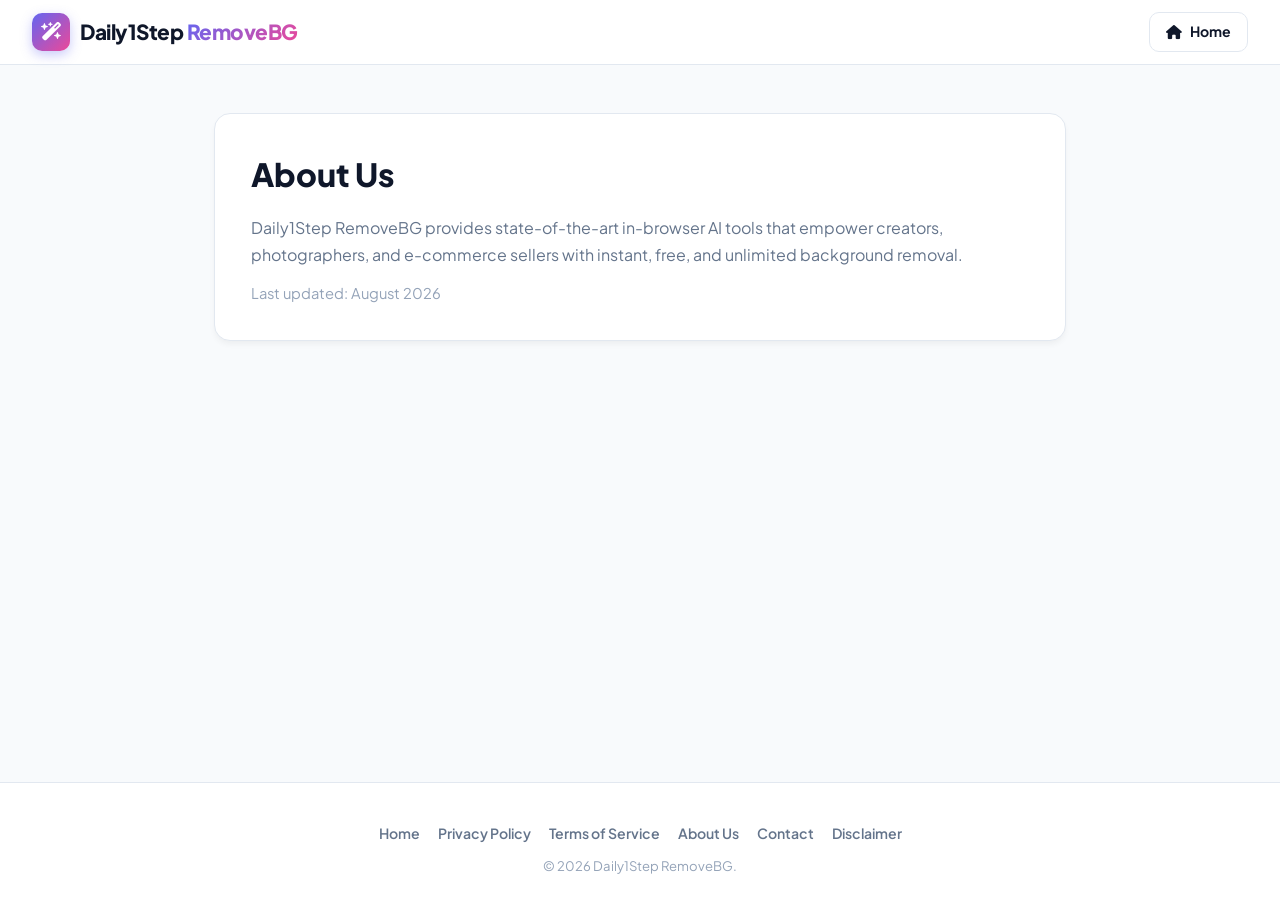
<file: legal/about.html>
<!DOCTYPE html>
<html lang="en">
<head>
<meta charset="UTF-8">
<meta name="viewport" content="width=device-width, initial-scale=1.0">
<title>About Us — Daily1Step RemoveBG</title>
<link rel="canonical" href="https://bypyay.github.io/removebg/legal/about.html">
<link rel="stylesheet" href="../assets/css/style.css?v=1">
<link rel="stylesheet" href="https://cdnjs.cloudflare.com/ajax/libs/font-awesome/6.5.1/css/all.min.css">
</head>
<body>
<header class="site-header">
  <div class="header-inner">
    <a href="../index.html" class="brand">
      <div class="brand-icon"><i class="fa-solid fa-wand-magic-sparkles"></i></div>
      <div class="brand-title">Daily1Step <span class="accent">RemoveBG</span></div>
    </a>
    <nav class="nav-actions">
      <a href="../index.html" class="btn-header"><i class="fa-solid fa-house"></i> Home</a>
    </nav>
  </div>
</header>
<main style="max-width:900px; margin:48px auto; padding:0 24px; flex:1;">
  <div style="background:#ffffff; border:1px solid #e2e8f0; border-radius:16px; padding:36px; box-shadow:0 4px 6px -1px rgba(0,0,0,0.05);">
    <h1 style="font-size:2rem; font-weight:800; margin-bottom:16px;">About Us</h1>
    <p style="font-size:1rem; color:#64748b; line-height:1.7; margin-bottom:14px;">Daily1Step RemoveBG provides state-of-the-art in-browser AI tools that empower creators, photographers, and e-commerce sellers with instant, free, and unlimited background removal.</p>
    <p style="font-size:0.92rem; color:#94a3b8;">Last updated: August 2026</p>
  </div>
</main>
<footer class="site-footer">
  <div class="footer-links">
    <a href="../index.html">Home</a>
    <a href="privacy.html">Privacy Policy</a>
    <a href="terms.html">Terms of Service</a>
    <a href="about.html">About Us</a>
    <a href="contact.html">Contact</a>
    <a href="disclaimer.html">Disclaimer</a>
  </div>
  <p class="copyright">&copy; 2026 Daily1Step RemoveBG.</p>
</footer>
</body>
</html>
</file>
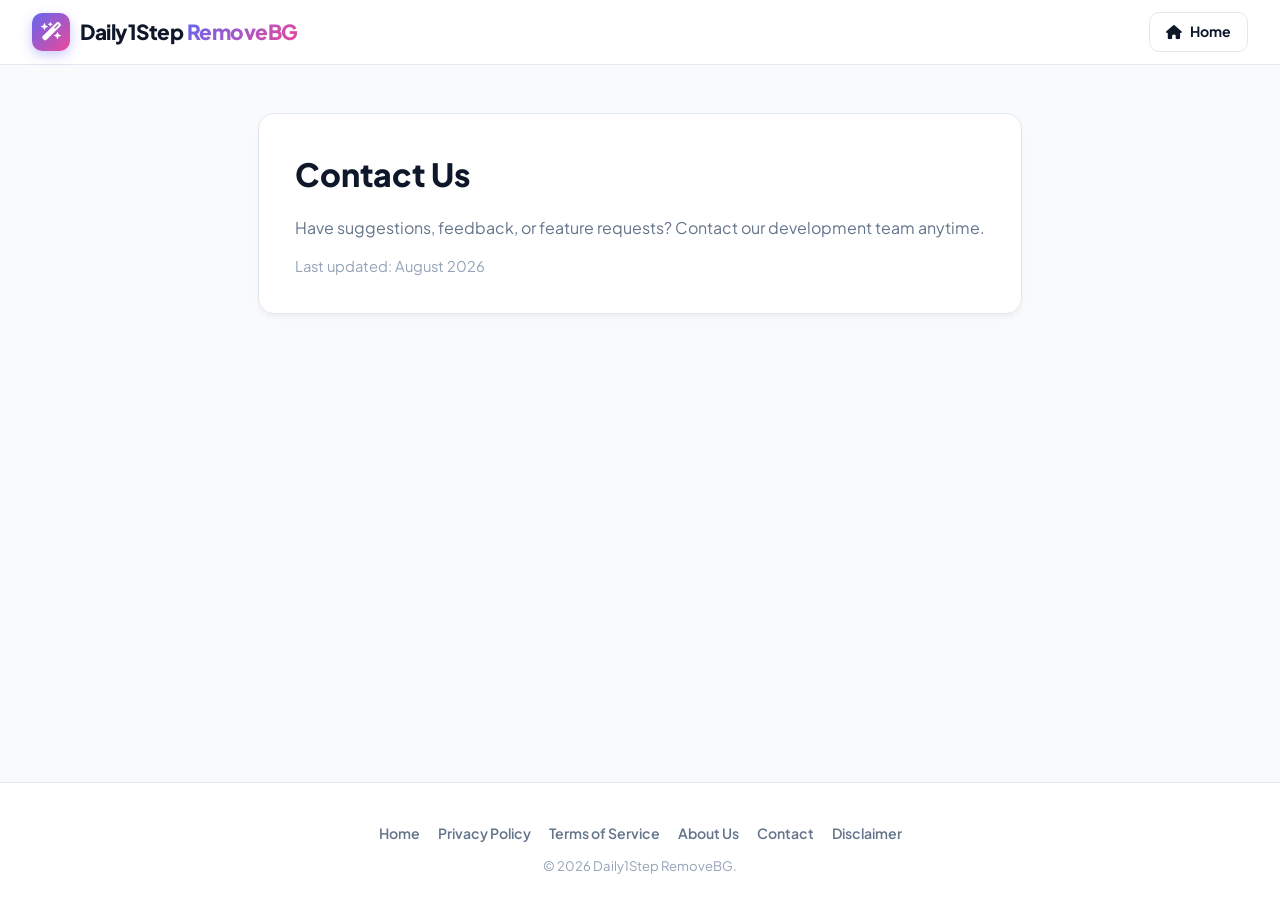
<file: legal/contact.html>
<!DOCTYPE html>
<html lang="en">
<head>
<meta charset="UTF-8">
<meta name="viewport" content="width=device-width, initial-scale=1.0">
<title>Contact Us — Daily1Step RemoveBG</title>
<link rel="canonical" href="https://bypyay.github.io/removebg/legal/contact.html">
<link rel="stylesheet" href="../assets/css/style.css?v=1">
<link rel="stylesheet" href="https://cdnjs.cloudflare.com/ajax/libs/font-awesome/6.5.1/css/all.min.css">
</head>
<body>
<header class="site-header">
  <div class="header-inner">
    <a href="../index.html" class="brand">
      <div class="brand-icon"><i class="fa-solid fa-wand-magic-sparkles"></i></div>
      <div class="brand-title">Daily1Step <span class="accent">RemoveBG</span></div>
    </a>
    <nav class="nav-actions">
      <a href="../index.html" class="btn-header"><i class="fa-solid fa-house"></i> Home</a>
    </nav>
  </div>
</header>
<main style="max-width:900px; margin:48px auto; padding:0 24px; flex:1;">
  <div style="background:#ffffff; border:1px solid #e2e8f0; border-radius:16px; padding:36px; box-shadow:0 4px 6px -1px rgba(0,0,0,0.05);">
    <h1 style="font-size:2rem; font-weight:800; margin-bottom:16px;">Contact Us</h1>
    <p style="font-size:1rem; color:#64748b; line-height:1.7; margin-bottom:14px;">Have suggestions, feedback, or feature requests? Contact our development team anytime.</p>
    <p style="font-size:0.92rem; color:#94a3b8;">Last updated: August 2026</p>
  </div>
</main>
<footer class="site-footer">
  <div class="footer-links">
    <a href="../index.html">Home</a>
    <a href="privacy.html">Privacy Policy</a>
    <a href="terms.html">Terms of Service</a>
    <a href="about.html">About Us</a>
    <a href="contact.html">Contact</a>
    <a href="disclaimer.html">Disclaimer</a>
  </div>
  <p class="copyright">&copy; 2026 Daily1Step RemoveBG.</p>
</footer>
</body>
</html>
</file>
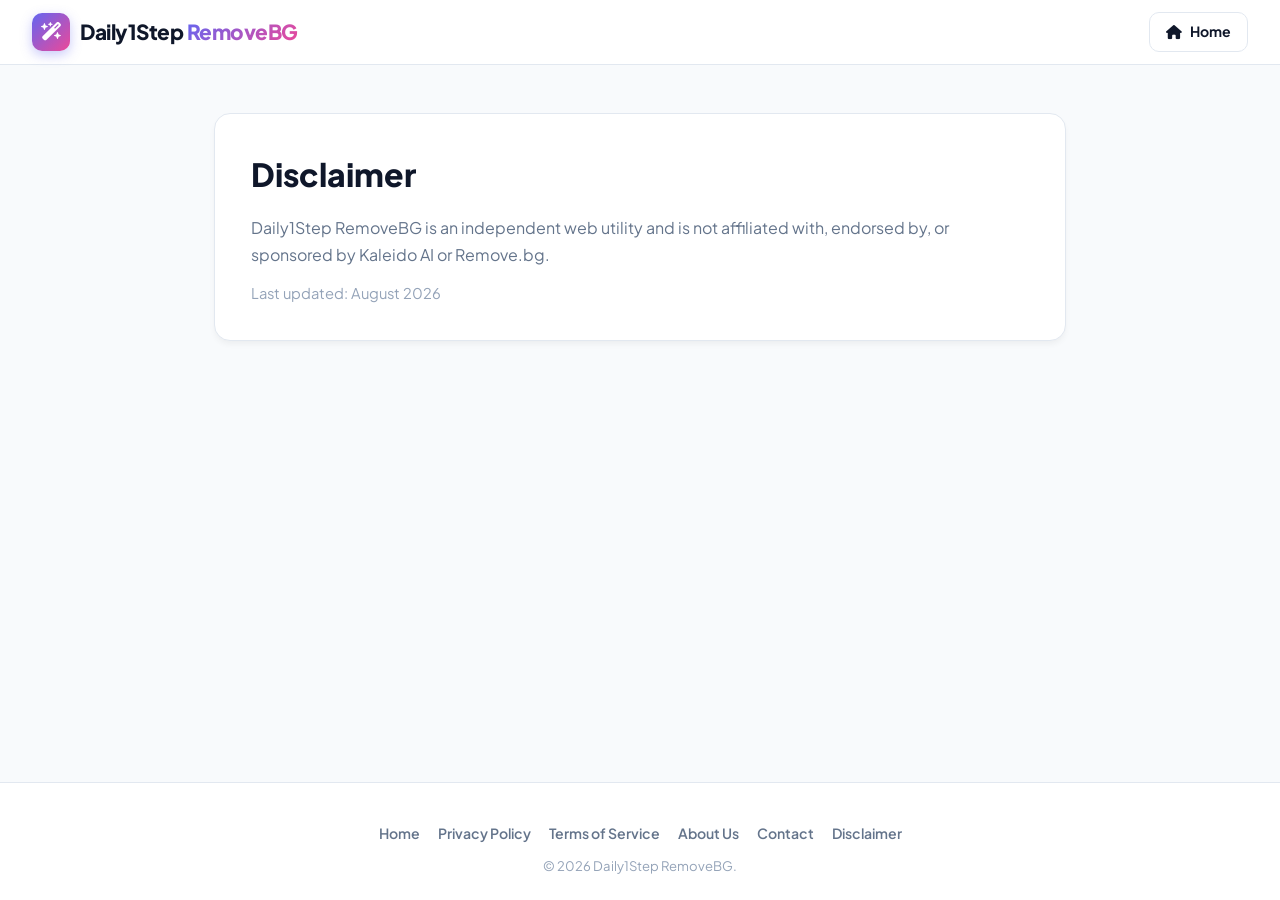
<file: legal/disclaimer.html>
<!DOCTYPE html>
<html lang="en">
<head>
<meta charset="UTF-8">
<meta name="viewport" content="width=device-width, initial-scale=1.0">
<title>Disclaimer — Daily1Step RemoveBG</title>
<link rel="canonical" href="https://bypyay.github.io/removebg/legal/disclaimer.html">
<link rel="stylesheet" href="../assets/css/style.css?v=1">
<link rel="stylesheet" href="https://cdnjs.cloudflare.com/ajax/libs/font-awesome/6.5.1/css/all.min.css">
</head>
<body>
<header class="site-header">
  <div class="header-inner">
    <a href="../index.html" class="brand">
      <div class="brand-icon"><i class="fa-solid fa-wand-magic-sparkles"></i></div>
      <div class="brand-title">Daily1Step <span class="accent">RemoveBG</span></div>
    </a>
    <nav class="nav-actions">
      <a href="../index.html" class="btn-header"><i class="fa-solid fa-house"></i> Home</a>
    </nav>
  </div>
</header>
<main style="max-width:900px; margin:48px auto; padding:0 24px; flex:1;">
  <div style="background:#ffffff; border:1px solid #e2e8f0; border-radius:16px; padding:36px; box-shadow:0 4px 6px -1px rgba(0,0,0,0.05);">
    <h1 style="font-size:2rem; font-weight:800; margin-bottom:16px;">Disclaimer</h1>
    <p style="font-size:1rem; color:#64748b; line-height:1.7; margin-bottom:14px;">Daily1Step RemoveBG is an independent web utility and is not affiliated with, endorsed by, or sponsored by Kaleido AI or Remove.bg.</p>
    <p style="font-size:0.92rem; color:#94a3b8;">Last updated: August 2026</p>
  </div>
</main>
<footer class="site-footer">
  <div class="footer-links">
    <a href="../index.html">Home</a>
    <a href="privacy.html">Privacy Policy</a>
    <a href="terms.html">Terms of Service</a>
    <a href="about.html">About Us</a>
    <a href="contact.html">Contact</a>
    <a href="disclaimer.html">Disclaimer</a>
  </div>
  <p class="copyright">&copy; 2026 Daily1Step RemoveBG.</p>
</footer>
</body>
</html>
</file>
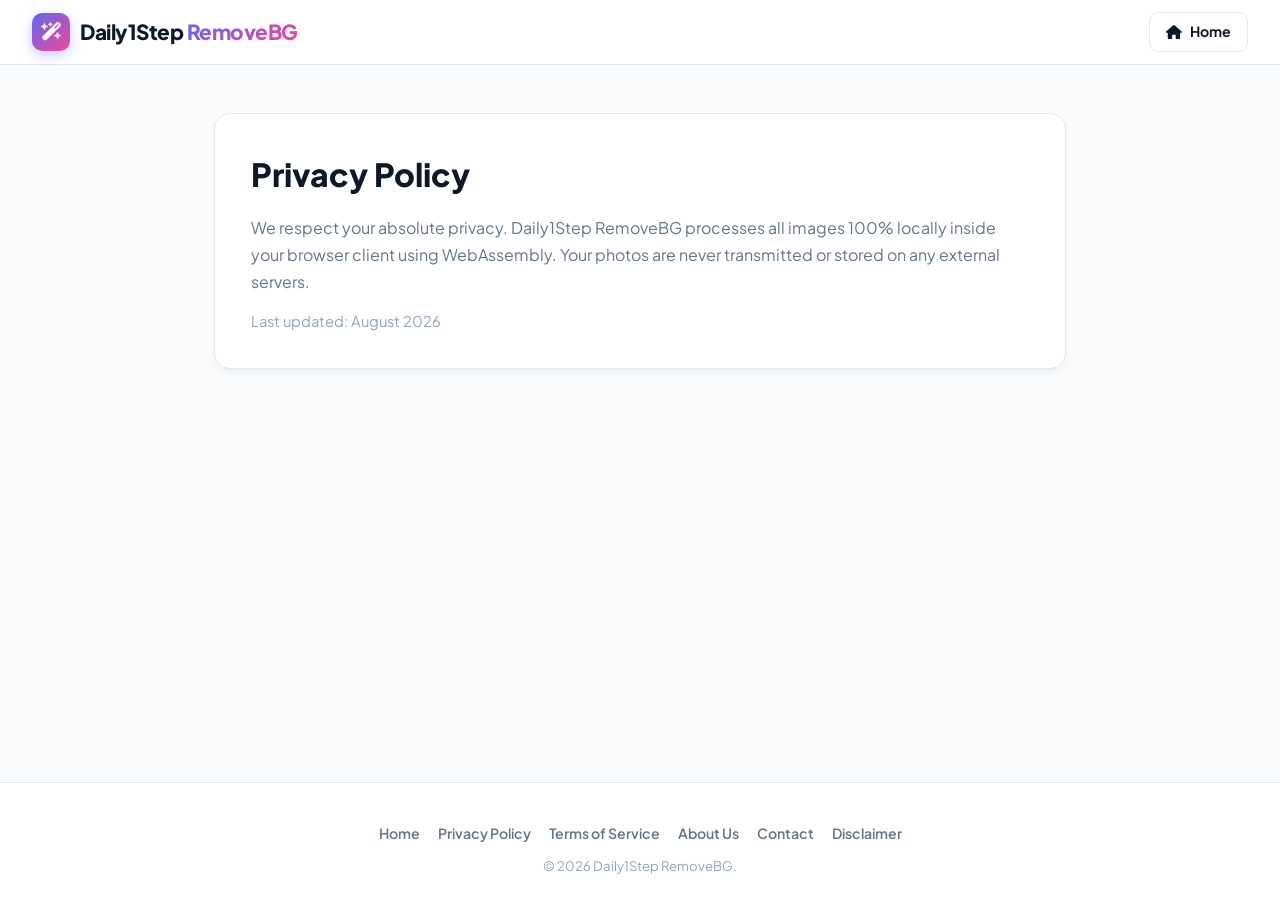
<file: legal/privacy.html>
<!DOCTYPE html>
<html lang="en">
<head>
<meta charset="UTF-8">
<meta name="viewport" content="width=device-width, initial-scale=1.0">
<title>Privacy Policy — Daily1Step RemoveBG</title>
<link rel="canonical" href="https://bypyay.github.io/removebg/legal/privacy.html">
<link rel="stylesheet" href="../assets/css/style.css?v=1">
<link rel="stylesheet" href="https://cdnjs.cloudflare.com/ajax/libs/font-awesome/6.5.1/css/all.min.css">
</head>
<body>
<header class="site-header">
  <div class="header-inner">
    <a href="../index.html" class="brand">
      <div class="brand-icon"><i class="fa-solid fa-wand-magic-sparkles"></i></div>
      <div class="brand-title">Daily1Step <span class="accent">RemoveBG</span></div>
    </a>
    <nav class="nav-actions">
      <a href="../index.html" class="btn-header"><i class="fa-solid fa-house"></i> Home</a>
    </nav>
  </div>
</header>
<main style="max-width:900px; margin:48px auto; padding:0 24px; flex:1;">
  <div style="background:#ffffff; border:1px solid #e2e8f0; border-radius:16px; padding:36px; box-shadow:0 4px 6px -1px rgba(0,0,0,0.05);">
    <h1 style="font-size:2rem; font-weight:800; margin-bottom:16px;">Privacy Policy</h1>
    <p style="font-size:1rem; color:#64748b; line-height:1.7; margin-bottom:14px;">We respect your absolute privacy. Daily1Step RemoveBG processes all images 100% locally inside your browser client using WebAssembly. Your photos are never transmitted or stored on any external servers.</p>
    <p style="font-size:0.92rem; color:#94a3b8;">Last updated: August 2026</p>
  </div>
</main>
<footer class="site-footer">
  <div class="footer-links">
    <a href="../index.html">Home</a>
    <a href="privacy.html">Privacy Policy</a>
    <a href="terms.html">Terms of Service</a>
    <a href="about.html">About Us</a>
    <a href="contact.html">Contact</a>
    <a href="disclaimer.html">Disclaimer</a>
  </div>
  <p class="copyright">&copy; 2026 Daily1Step RemoveBG.</p>
</footer>
</body>
</html>
</file>
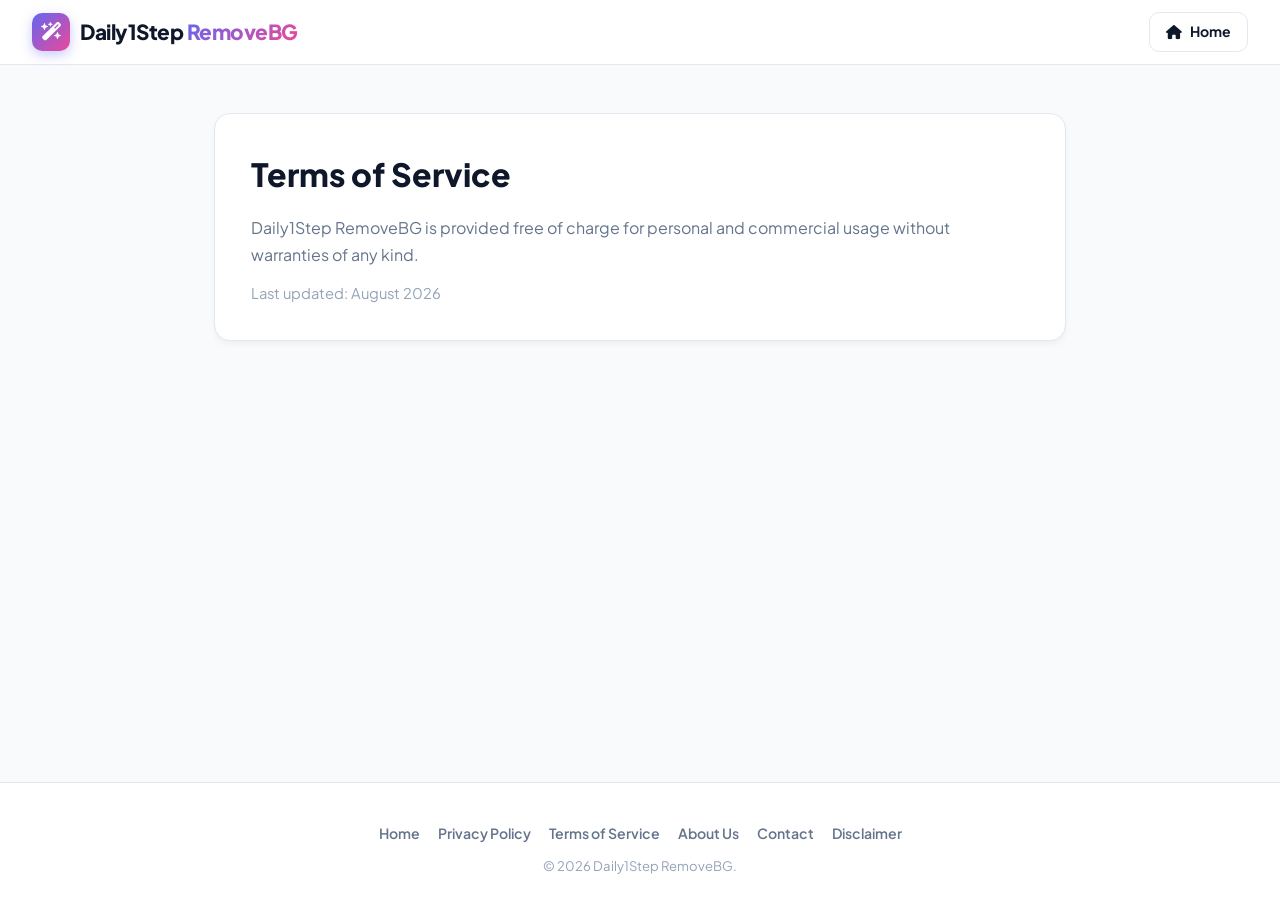
<file: legal/terms.html>
<!DOCTYPE html>
<html lang="en">
<head>
<meta charset="UTF-8">
<meta name="viewport" content="width=device-width, initial-scale=1.0">
<title>Terms of Service — Daily1Step RemoveBG</title>
<link rel="canonical" href="https://bypyay.github.io/removebg/legal/terms.html">
<link rel="stylesheet" href="../assets/css/style.css?v=1">
<link rel="stylesheet" href="https://cdnjs.cloudflare.com/ajax/libs/font-awesome/6.5.1/css/all.min.css">
</head>
<body>
<header class="site-header">
  <div class="header-inner">
    <a href="../index.html" class="brand">
      <div class="brand-icon"><i class="fa-solid fa-wand-magic-sparkles"></i></div>
      <div class="brand-title">Daily1Step <span class="accent">RemoveBG</span></div>
    </a>
    <nav class="nav-actions">
      <a href="../index.html" class="btn-header"><i class="fa-solid fa-house"></i> Home</a>
    </nav>
  </div>
</header>
<main style="max-width:900px; margin:48px auto; padding:0 24px; flex:1;">
  <div style="background:#ffffff; border:1px solid #e2e8f0; border-radius:16px; padding:36px; box-shadow:0 4px 6px -1px rgba(0,0,0,0.05);">
    <h1 style="font-size:2rem; font-weight:800; margin-bottom:16px;">Terms of Service</h1>
    <p style="font-size:1rem; color:#64748b; line-height:1.7; margin-bottom:14px;">Daily1Step RemoveBG is provided free of charge for personal and commercial usage without warranties of any kind.</p>
    <p style="font-size:0.92rem; color:#94a3b8;">Last updated: August 2026</p>
  </div>
</main>
<footer class="site-footer">
  <div class="footer-links">
    <a href="../index.html">Home</a>
    <a href="privacy.html">Privacy Policy</a>
    <a href="terms.html">Terms of Service</a>
    <a href="about.html">About Us</a>
    <a href="contact.html">Contact</a>
    <a href="disclaimer.html">Disclaimer</a>
  </div>
  <p class="copyright">&copy; 2026 Daily1Step RemoveBG.</p>
</footer>
</body>
</html>
</file>
<file: assets/css/style.css>
/* ==========================================================================
   Daily1Step RemoveBG AI Studio — Master Stylesheet
   Modern, Ultra-Fast In-Browser AI Background Removal & Photo Studio
   ========================================================================== */

@import url('https://fonts.googleapis.com/css2?family=Plus+Jakarta+Sans:wght@300;400;500;600;700;800&family=Outfit:wght@400;500;600;700;800&display=swap');

:root {
  --primary: #6366f1;
  --primary-hover: #4f46e5;
  --primary-light: #eef2ff;
  --primary-glow: rgba(99, 102, 241, 0.25);
  --accent-pink: #ec4899;
  --accent-cyan: #06b6d4;
  
  --bg-app: #f8fafc;
  --bg-card: #ffffff;
  --bg-subtle: #f1f5f9;
  
  --border: #e2e8f0;
  --border-focus: #6366f1;
  
  --text-main: #0f172a;
  --text-muted: #64748b;
  --text-light: #94a3b8;
  
  --success: #10b981;
  --danger: #ef4444;
  
  --shadow-sm: 0 1px 2px 0 rgba(0, 0, 0, 0.05);
  --shadow-md: 0 4px 6px -1px rgba(0, 0, 0, 0.08), 0 2px 4px -2px rgba(0, 0, 0, 0.04);
  --shadow-lg: 0 10px 15px -3px rgba(0, 0, 0, 0.1), 0 4px 6px -4px rgba(0, 0, 0, 0.05);
  --shadow-xl: 0 20px 25px -5px rgba(0, 0, 0, 0.12), 0 8px 10px -6px rgba(0, 0, 0, 0.04);
  
  --radius-sm: 6px;
  --radius-md: 10px;
  --radius-lg: 14px;
  --radius-xl: 20px;
}

* {
  box-sizing: border-box;
  margin: 0;
  padding: 0;
}

body {
  font-family: 'Plus Jakarta Sans', -apple-system, BlinkMacSystemFont, sans-serif;
  background: var(--bg-app);
  color: var(--text-main);
  line-height: 1.5;
  min-height: 100vh;
  display: flex;
  flex-direction: column;
}

/* ==========================================================================
   Header & Brand
   ========================================================================== */
.site-header {
  background: rgba(255, 255, 255, 0.96);
  backdrop-filter: blur(12px);
  border-bottom: 1px solid var(--border);
  position: sticky;
  top: 0;
  z-index: 100;
  width: 100%;
}

.header-inner {
  max-width: 1560px;
  margin: 0 auto;
  padding: 0 32px;
  height: 64px;
  display: flex;
  align-items: center;
  justify-content: space-between;
}

.brand {
  display: flex;
  align-items: center;
  gap: 10px;
  text-decoration: none;
  color: var(--text-main);
}

.brand-icon {
  width: 38px;
  height: 38px;
  border-radius: var(--radius-md);
  background: linear-gradient(135deg, #6366f1 0%, #ec4899 100%);
  display: flex;
  align-items: center;
  justify-content: center;
  color: #ffffff;
  font-size: 1.15rem;
  box-shadow: 0 4px 12px rgba(99, 102, 241, 0.35);
}

.brand-title {
  font-size: 1.3rem;
  font-weight: 800;
  letter-spacing: -0.5px;
}
.brand-title span.accent {
  background: linear-gradient(135deg, #6366f1, #ec4899);
  -webkit-background-clip: text;
  -webkit-text-fill-color: transparent;
}

.badge-ai {
  font-size: 0.68rem;
  font-weight: 800;
  text-transform: uppercase;
  letter-spacing: 0.5px;
  background: var(--primary-light);
  color: var(--primary);
  padding: 2px 8px;
  border-radius: 20px;
}

.nav-actions {
  display: flex;
  align-items: center;
  gap: 12px;
}

.btn-header {
  display: inline-flex;
  align-items: center;
  gap: 8px;
  padding: 8px 16px;
  border-radius: var(--radius-md);
  font-size: 0.88rem;
  font-weight: 700;
  cursor: pointer;
  border: 1px solid var(--border);
  background: #ffffff;
  color: var(--text-main);
  text-decoration: none;
  transition: all 0.15s ease;
  font-family: inherit;
}
.btn-header:hover {
  background: var(--bg-subtle);
  border-color: var(--primary);
}

/* ==========================================================================
   Hero Upload Section
   ========================================================================== */
.hero-upload-section {
  padding: 48px 24px 32px;
  text-align: center;
  max-width: 900px;
  margin: 0 auto;
}

.hero-heading {
  font-size: 2.75rem;
  font-weight: 800;
  letter-spacing: -1px;
  margin-bottom: 12px;
  color: var(--text-main);
}
.hero-heading span.gradient-text {
  background: linear-gradient(135deg, #6366f1 0%, #ec4899 50%, #06b6d4 100%);
  -webkit-background-clip: text;
  -webkit-text-fill-color: transparent;
}

.hero-subtitle {
  font-size: 1.15rem;
  color: var(--text-muted);
  margin-bottom: 32px;
  line-height: 1.6;
}

/* Big Dropzone Card */
.upload-dropzone-hero {
  background: #ffffff;
  border: 2.5px dashed #c7d2fe;
  border-radius: var(--radius-xl);
  padding: 48px 24px;
  box-shadow: 0 10px 30px rgba(99, 102, 241, 0.08);
  cursor: pointer;
  transition: all 0.2s cubic-bezier(0.4, 0, 0.2, 1);
  position: relative;
  overflow: hidden;
}
.upload-dropzone-hero:hover, .upload-dropzone-hero.dragover {
  border-color: var(--primary);
  background: #f5f7ff;
  transform: translateY(-2px);
  box-shadow: 0 16px 36px rgba(99, 102, 241, 0.15);
}

.dropzone-inner-icon {
  width: 68px;
  height: 68px;
  border-radius: 20px;
  background: linear-gradient(135deg, #e0e7ff, #fce7f3);
  color: var(--primary);
  display: flex;
  align-items: center;
  justify-content: center;
  font-size: 2rem;
  margin: 0 auto 16px;
  box-shadow: 0 4px 14px rgba(99, 102, 241, 0.2);
}

.btn-upload-cta {
  display: inline-flex;
  align-items: center;
  gap: 10px;
  padding: 14px 32px;
  border-radius: 30px;
  border: none;
  background: linear-gradient(135deg, #6366f1 0%, #4f46e5 100%);
  color: #ffffff;
  font-size: 1.05rem;
  font-weight: 800;
  cursor: pointer;
  box-shadow: 0 6px 20px rgba(99, 102, 241, 0.4);
  transition: all 0.2s ease;
  font-family: inherit;
  margin-bottom: 12px;
}
.btn-upload-cta:hover {
  transform: translateY(-2px) scale(1.02);
  box-shadow: 0 8px 24px rgba(99, 102, 241, 0.5);
}

.dropzone-hint {
  font-size: 0.88rem;
  color: var(--text-muted);
}
.dropzone-hint kbd {
  background: var(--bg-subtle);
  border: 1px solid var(--border);
  padding: 2px 6px;
  border-radius: 4px;
  font-size: 0.78rem;
  font-weight: 700;
}

/* Sample Demo Images */
.sample-images-bar {
  display: flex;
  align-items: center;
  justify-content: center;
  gap: 12px;
  margin-top: 24px;
  flex-wrap: wrap;
}
.sample-label {
  font-size: 0.82rem;
  font-weight: 700;
  color: var(--text-muted);
}
.sample-thumb {
  width: 44px;
  height: 44px;
  border-radius: var(--radius-sm);
  object-fit: cover;
  cursor: pointer;
  border: 2px solid transparent;
  transition: all 0.15s;
  box-shadow: var(--shadow-sm);
}
.sample-thumb:hover {
  border-color: var(--primary);
  transform: scale(1.1);
}

/* ==========================================================================
   AI Processing & Editor Workspace (Hidden by Default until upload)
   ========================================================================== */
.workspace-container {
  display: none; /* activated when image is loaded */
  max-width: 1560px;
  margin: 24px auto 48px;
  padding: 0 32px;
  width: 100%;
}

.workspace-grid {
  display: grid;
  grid-template-columns: 1.35fr 1fr;
  gap: 28px;
}

@media (max-width: 1024px) {
  .workspace-grid {
    grid-template-columns: 1fr;
  }
}

/* Canvas Viewport Box */
.canvas-preview-card {
  background: #ffffff;
  border: 1.5px solid var(--border);
  border-radius: var(--radius-xl);
  padding: 20px;
  box-shadow: var(--shadow-md);
  display: flex;
  flex-direction: column;
}

.preview-toolbar {
  display: flex;
  align-items: center;
  justify-content: space-between;
  margin-bottom: 14px;
}

.preview-mode-pills {
  display: flex;
  background: var(--bg-subtle);
  padding: 4px;
  border-radius: var(--radius-md);
  gap: 4px;
}
.prev-pill-btn {
  padding: 6px 14px;
  border-radius: var(--radius-sm);
  border: none;
  background: transparent;
  color: var(--text-muted);
  font-size: 0.82rem;
  font-weight: 700;
  cursor: pointer;
  transition: all 0.15s;
  font-family: inherit;
}
.prev-pill-btn.active {
  background: #ffffff;
  color: var(--primary);
  box-shadow: var(--shadow-sm);
}

.canvas-viewport {
  position: relative;
  width: 100%;
  aspect-ratio: 4 / 3;
  min-height: 420px;
  max-height: 560px;
  border-radius: var(--radius-lg);
  overflow: hidden;
  display: flex;
  align-items: center;
  justify-content: center;
  background-color: #ffffff;
  background-image: 
    linear-gradient(45deg, #e2e8f0 25%, transparent 25%), 
    linear-gradient(-45deg, #e2e8f0 25%, transparent 25%), 
    linear-gradient(45deg, transparent 75%, #e2e8f0 75%), 
    linear-gradient(-45deg, transparent 75%, #e2e8f0 75%);
  background-size: 16px 16px;
  background-position: 0 0, 0 8px, 8px -8px, -8px 0px;
  border: 1px solid var(--border);
}

#mainCanvas {
  max-width: 100%;
  max-height: 100%;
  object-fit: contain;
  display: block;
}

/* Comparison Split Slider */
.comparison-slider-wrap {
  position: absolute;
  inset: 0;
  display: none; /* activated in split mode */
}
.comp-img-before {
  position: absolute;
  inset: 0;
  width: 100%;
  height: 100%;
  object-fit: contain;
}
.comp-img-after-wrap {
  position: absolute;
  top: 0;
  bottom: 0;
  left: 0;
  width: 50%;
  overflow: hidden;
}
.comp-img-after {
  position: absolute;
  top: 0;
  left: 0;
  height: 100%;
  width: 100%;
  object-fit: contain;
}
.comp-divider {
  position: absolute;
  top: 0;
  bottom: 0;
  left: 50%;
  width: 3px;
  background: #ffffff;
  box-shadow: 0 0 8px rgba(0,0,0,0.5);
  cursor: ew-resize;
}
.comp-handle {
  position: absolute;
  top: 50%;
  left: 50%;
  transform: translate(-50%, -50%);
  width: 36px;
  height: 36px;
  border-radius: 50%;
  background: #ffffff;
  color: var(--primary);
  display: flex;
  align-items: center;
  justify-content: center;
  font-size: 0.9rem;
  box-shadow: var(--shadow-md);
  pointer-events: none;
}

/* Editor Tools Sidebar */
.editor-sidebar-card {
  background: #ffffff;
  border: 1.5px solid var(--border);
  border-radius: var(--radius-xl);
  padding: 24px;
  box-shadow: var(--shadow-md);
  display: flex;
  flex-direction: column;
}

.editor-nav-tabs {
  display: flex;
  gap: 6px;
  border-bottom: 1px solid var(--border);
  padding-bottom: 12px;
  margin-bottom: 20px;
  overflow-x: auto;
}
.tab-edit-btn {
  padding: 8px 14px;
  border-radius: var(--radius-md);
  border: none;
  background: transparent;
  color: var(--text-muted);
  font-size: 0.85rem;
  font-weight: 700;
  cursor: pointer;
  display: inline-flex;
  align-items: center;
  gap: 6px;
  transition: all 0.15s;
  font-family: inherit;
  white-space: nowrap;
}
.tab-edit-btn:hover {
  background: var(--bg-subtle);
  color: var(--text-main);
}
.tab-edit-btn.active {
  background: var(--primary-light);
  color: var(--primary);
}

.tab-pane-content {
  display: none;
}
.tab-pane-content.active {
  display: block;
}

/* Swatches Grid */
.color-swatches-grid {
  display: grid;
  grid-template-columns: repeat(6, 1fr);
  gap: 10px;
  margin-bottom: 18px;
}
.swatch-btn {
  aspect-ratio: 1;
  border-radius: var(--radius-md);
  border: 2px solid transparent;
  cursor: pointer;
  transition: all 0.15s;
  box-shadow: 0 1px 3px rgba(0,0,0,0.1);
  display: flex;
  align-items: center;
  justify-content: center;
  font-size: 0.75rem;
}
.swatch-btn:hover {
  transform: scale(1.12);
}
.swatch-btn.active {
  border-color: #0f172a;
  transform: scale(1.08);
}

/* Background Photo Presets */
.bg-preset-grid {
  display: grid;
  grid-template-columns: repeat(4, 1fr);
  gap: 10px;
  margin-bottom: 18px;
}
.bg-thumb-card {
  aspect-ratio: 1;
  border-radius: var(--radius-md);
  object-fit: cover;
  cursor: pointer;
  border: 2px solid transparent;
  transition: all 0.15s;
  width: 100%;
}
.bg-thumb-card:hover {
  border-color: var(--primary);
  transform: scale(1.08);
}

/* Download Actions Footer */
.export-actions-card {
  margin-top: auto;
  padding-top: 20px;
  border-top: 1px solid var(--border);
  display: flex;
  gap: 10px;
}
.btn-download-primary {
  flex: 2;
  height: 48px;
  border-radius: var(--radius-md);
  border: none;
  background: linear-gradient(135deg, #6366f1 0%, #4f46e5 100%);
  color: #ffffff;
  font-size: 0.98rem;
  font-weight: 800;
  cursor: pointer;
  display: inline-flex;
  align-items: center;
  justify-content: center;
  gap: 8px;
  box-shadow: 0 4px 14px rgba(99, 102, 241, 0.35);
  transition: all 0.15s;
  font-family: inherit;
}
.btn-download-primary:hover {
  transform: translateY(-1px);
  box-shadow: 0 6px 18px rgba(99, 102, 241, 0.45);
}

/* Features Grid */
.features-container {
  max-width: 1400px;
  margin: 48px auto;
  padding: 0 32px;
}
.feat-grid {
  display: grid;
  grid-template-columns: repeat(auto-fit, minmax(280px, 1fr));
  gap: 20px;
}
.feat-card {
  background: #ffffff;
  border: 1px solid var(--border);
  border-radius: var(--radius-lg);
  padding: 24px;
  box-shadow: var(--shadow-sm);
}
.feat-icon {
  width: 44px;
  height: 44px;
  border-radius: var(--radius-md);
  background: var(--primary-light);
  color: var(--primary);
  display: flex;
  align-items: center;
  justify-content: center;
  font-size: 1.25rem;
  margin-bottom: 12px;
}
.feat-title {
  font-size: 1.1rem;
  font-weight: 700;
  margin-bottom: 6px;
}
.feat-desc {
  font-size: 0.88rem;
  color: var(--text-muted);
  line-height: 1.5;
}

/* Footer */
.site-footer {
  background: #ffffff;
  border-top: 1px solid var(--border);
  padding: 40px 32px 24px;
  margin-top: auto;
  text-align: center;
}
.footer-links {
  display: flex;
  justify-content: center;
  gap: 18px;
  margin-bottom: 12px;
  flex-wrap: wrap;
}
.footer-links a {
  color: var(--text-muted);
  text-decoration: none;
  font-size: 0.88rem;
  font-weight: 600;
}
.footer-links a:hover {
  color: var(--primary);
}
.copyright {
  font-size: 0.82rem;
  color: var(--text-light);
}
</file>
